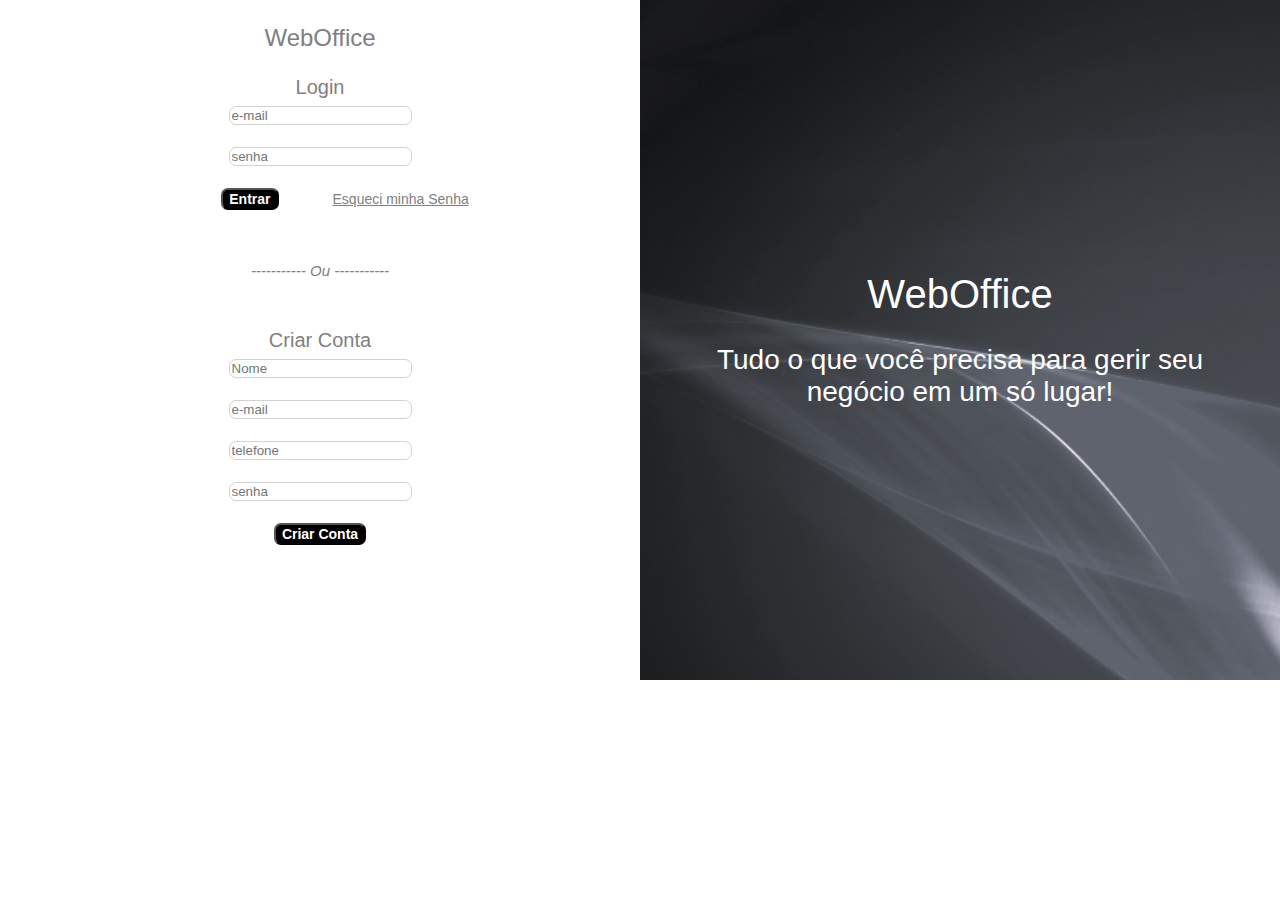
<file: Weboffice - Projeto/index.html>
<!DOCTYPE html>
<html lang="en">
<head>
    <meta charset="UTF-8">
    <meta http-equiv="X-UA-Compatible" content="IE=edge">
    <meta name="viewport" content="width=device-width, initial-scale=1.0">
    <link rel="stylesheet" href="Style/Style.css">
    <title>WebOffice</title>
</head>
<body>
    <div class="Caixa-Geral">
        <div class="Caixa-Direita">
            <div class="Texto-dir">
                <h1><b>WebOffice</b></h1>
                <h2>Tudo o que você precisa para gerir seu negócio em um só lugar!</h2>
            </div>
        </div>
        <div class="Caixa-Esquerda">
            <h3><b>WebOffice</b></h3>
            <h4> <b>Login</b> </h4>
            <form action="Login">
                <input type="text" placeholder="e-mail"><br><br>
                <input type="text" placeholder="senha"><br><br>
                <input type="button" value="Entrar">
                <a id="nova-senha" href="">Esqueci minha Senha</a>
            </form>
                <div class="Divisa"><h5><b><i>----------- Ou -----------</i></b></h5></div>
            <h4><b>Criar Conta</b></h3>
            <form action="Criar Conta">
                <input type="text" placeholder="Nome"><br><br>
                <input type="text" placeholder="e-mail"><br><br>
                <input type="text" placeholder="telefone"><br><br>
                <input type="text" placeholder="senha"><br><br>
                <input type="button" value="Criar Conta">

            </form>
        </div>
    </div>
    

    
</body>
</html>
</file>
<file: Weboffice - Projeto/Style/Style.css>
@font-face {
    font-family: "Roboto";
    src: url(@import url('https://fonts.googleapis.com/css2?family=Open+Sans:wght@300;400;488&display=swap');)
}
body{
    margin: 0%;
    padding: 0%;
}
h1{
    font-family: "Roboto", 'Open Sans', sans-serif;
    font-size: 40px;
    color: white;
    font-weight: 300;
}
h2{
    font-family: "Roboto", 'Open Sans', sans-serif;
    font-size: 28px;
    color: white;
    font-weight: 300;
}
h3{
    font-family: "roboto",'Open Sans', sans-serif;
    font-size: 24px;
    color: gray;
    font-weight: 300;
}
h4{
    font-size: 20px;
    font-family: "Roboto", 'Open Sans', sans-serif;
    color: gray;
    font-weight: 300;
    margin: 5px 50px;
}
h5{
    font-family: "Roboto", 'Open Sans', sans-serif;
    color: gray;
    font-weight: 300;
    font-size: 15px;
    margin: 20px 60px;
}
input[type="text"]{
    background-color: none ;
    border: 1px; 
    border-color: lightgrey;
    align-items: center;
    border-style: solid;
    border-radius: 7px;
    margin: 2px 50px;
}
input[type="button"]{
    color: white;
    font-size: 14px;
    font-family: "Roboto", 'Open Sans', sans-serif;
    font-weight: 700;
    background-color: black;
    border-color: black;
    border-radius: 7px;
    align-items: center;
    margin: 2px 50px;
}
.Caixa-Geral{
    width: 100%;
    height: 680px;
}
.Caixa-Esquerda{
    background-color: white;
    width: 50%;
    height: 680px;
    float: left;
    align-items: center;
    text-align: center;
  
}
.Caixa-Direita{
    background-image: url(../Imagens/Fundo-Site.jpeg);
    background-position: center top;
    background-size: 100% auto;
    width: 50%;
    float: right;
    height: 680px;
    align-content: center;
}
.Texto-dir{
    text-align: center;
    margin: 40% 50px;
    
}
.Divisa{
    margin: 50px;
}
a{
    font-family: "Roboto", sans-serif;
    font-size: 14px;
    color: gray;
}
</file>
